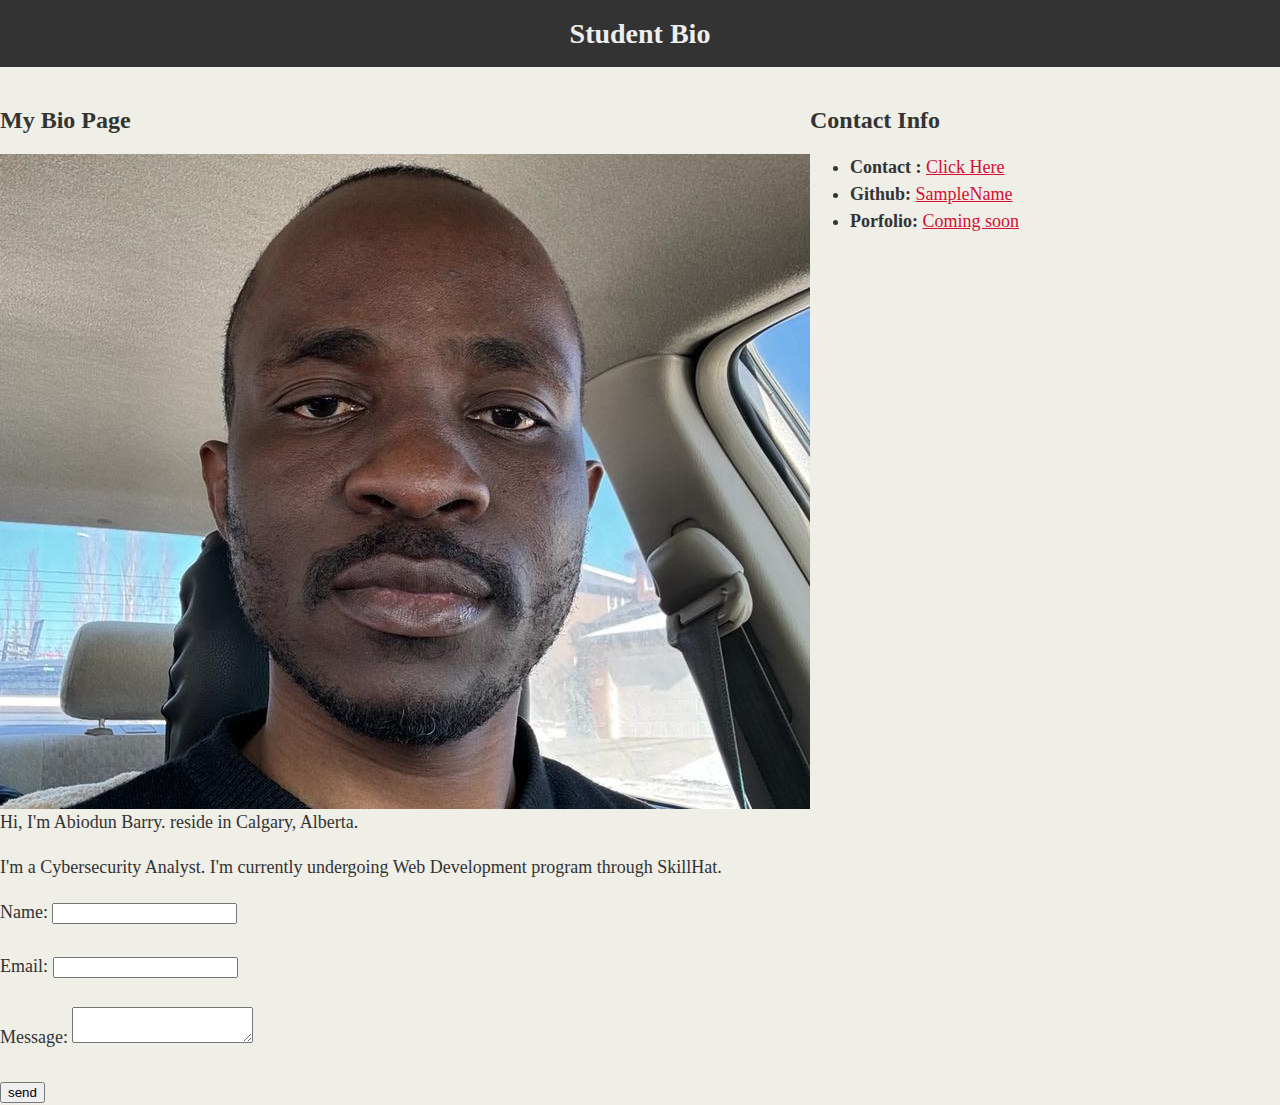
<file: index.html>
<!DOCTYPE html>
<!-- this doctype tag tells the browser that this file is of type HTML -->
<html lang="en">
     <!-- this html tag tells the browser that the CODE is of type HTML -->
    <head>
        <meta charset="UTF-8">
        <meta name="viewport" content="width=device-width, initial-scale=1.0">
        <!-- this sets up the webpage to be mobile friendly. (first) mobile responsive -->
        <title>My Webpage</title>
        <!-- the title tag displays the title of the page in a browser tab -->
        <!-- link to the external css -->
        <link rel="stylesheet" href="./style.css">
    </head>
    <!-- this head tags tells the browser that the code inside it needs to execute first-->
    <body>
        <!-- the body tag contains the content that is physically web browser itself-->
        <header>
            <h1>Student Bio</h1>
        </header>
        <div class="container">
            <section id="main-bio">

            </section>
        </div>
        <!-- the div tag divides each paragraphs into blocks-->
        <section id="main-bio">
            <h2>My Bio Page</h2>
    <img id="bio-image" src="./bioimage.jpg" alt="your name">
    <!--the img tag helps to embed an image in the web page, while the attributes src specifies the path of the image and alt specifies an alternate text for the image-->
<body>
    <p>Hi, I'm Abiodun Barry. <I></I> reside in Calgary, Alberta.</p>
    <p>I'm a Cybersecurity Analyst. I'm currently undergoing Web Development program through SkillHat.</p>
     <!--this is a paragraph tag that blocks a bunch of text into a paragraph-->
     <body>
        <form action="https://api.web3forms.com/submit" method="post">
            <input type="hidden" name="access_key" value="68d8fdfc-9c2b-4267-a028-fd66776f2b94">

            <label for="name">Name:</label>
            <input type="text" id="name" name="name"><br><br>

            <label for="email">Email:</label>
            <input type="text" id="email" name="email"><br><br>

            <label for="message">Message:</label>
            <textarea id="message" name="message"></textarea><br><br>

            <input type="submit" value="send">
        </form>
        </section>
            <section id="contact-info">
                <h2>Contact Info</h2>
                <ul>
                    <li><strong>Contact <Meta:desc></Meta:desc>:</strong> <a href="./contactus.html">Click Here</a></li>
                    <li><strong>Github:</strong> <a href="#">SampleName</a></li>
                    <li><strong>Porfolio:</strong> <a href="#">Coming soon</a></li>
                
                </ul>
            </section>

        </div>
    </body>
</html>
</file>
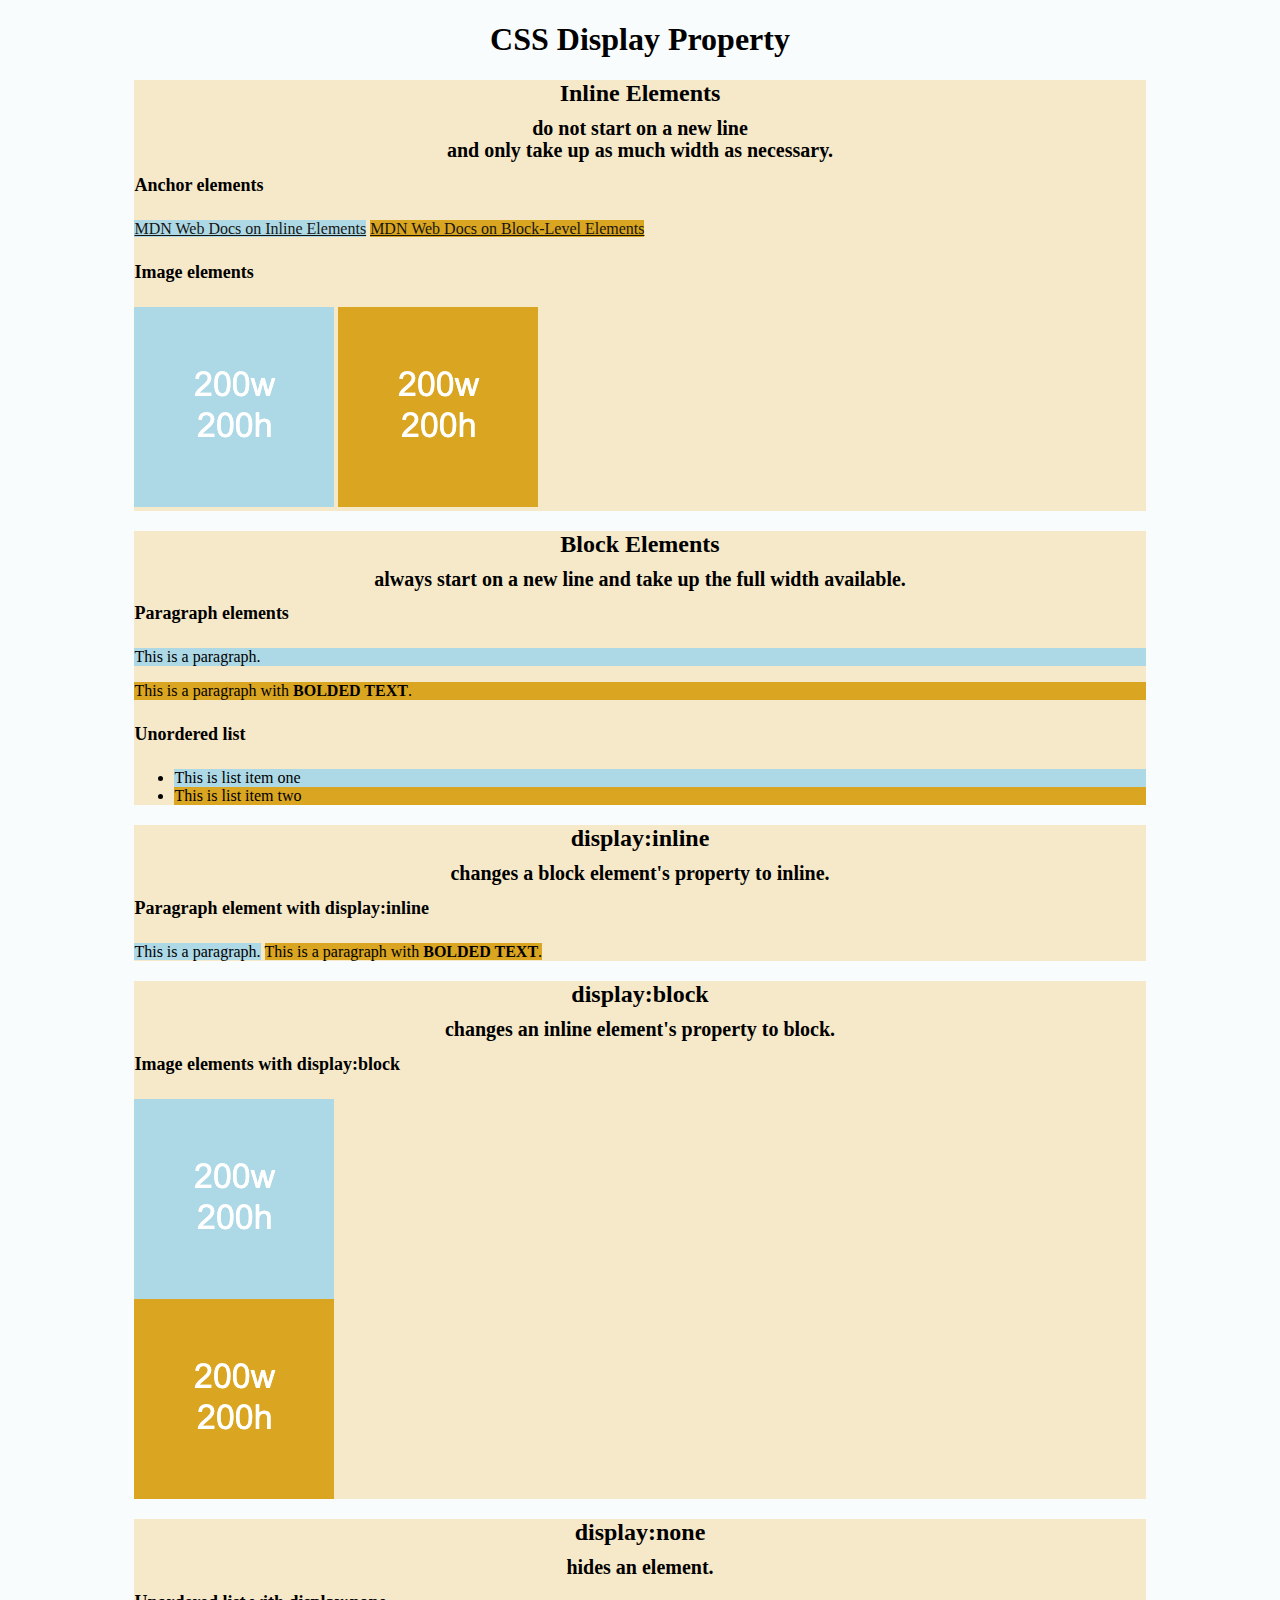
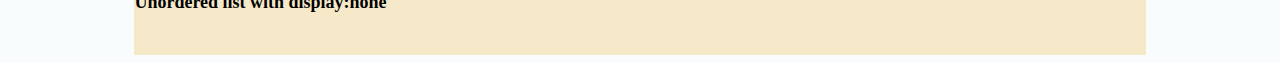
<file: css-layout/css-layout/02-Ins-HTML-display/index.html>
<!DOCTYPE html>
<html lang="en-GB">

  <head>
    <meta charset="UTF-8">
    <title>HTML Display</title>
    <link rel="stylesheet" href="./assets/css/style.css">
  </head>

  <body>
    <header>
      <!-- Headers -->
      <h1>CSS Display Property</h1>
    </header>

    <section>
      <h2>Inline Elements</h2>
      <h3>do not start on a new line</h3>
      <h3>and only take up as much width as necessary.</h3>
      <!--Anchor elements <a> are inline elements-->
      <h4>Anchor elements</h4>
      <a class="first-element" href="https://developer.mozilla.org/en-US/docs/Web/HTML/Inline_elements">MDN Web Docs on Inline Elements</a>
      <a class="second-element" href="https://developer.mozilla.org/en-US/docs/Web/HTML/Block-level_elements">MDN Web Docs on Block-Level Elements</a>
      <!--Images <img> are inline elements-->
      <h4>Image elements</h4>
      <img class="first-element" src="./assets/images/image-1.png" alt="box with text reading 200w 200h"/>
      <img class="second-element" src="./assets/images/image-2.png" alt="box with text reading 200w 200h"/>
    </section>

    <section>
      <h2>Block Elements</h2>
      <h3>always start on a new line and take up the full width available.</h3>
      <!--Paragraph <p> elements are block elements-->
      <h4>Paragraph elements</h4>
      <p class="first-element">This is a paragraph.</p>
      <p class="second-element">This is a paragraph with <strong>BOLDED TEXT</strong>.</p>
       <!--Unordered lists are block elements-->
      <h4>Unordered list</h4>
      <ul>
        <li class="first-element" >This is list item one</li>
        <li class="second-element" >This is list item two</li>
      </ul>
    </section>

    <section>
      <h2>display:inline</h2>
      <h3>changes a block element's property to inline.</h3>
      <h4>Paragraph element with display:inline</h4>
      <p class="first-element display-inline">This is a paragraph.</p>
      <p class="second-element display-inline">This is a paragraph with <strong>BOLDED TEXT</strong>.</p>
    </section>

    <section>
      <h2>display:block</h2>
      <h3>changes an inline element's property to block.</h3>
      <h4>Image elements with display:block</h4>
      <img class="first-element display-block" src="./assets/images/image-1.png" alt="box with height and width text"/>
      <img class="second-element display-block" src="./assets/images/image-2.png" alt="box with height and width text"/>  
    </section>

    <section>
      <h2>display:none</h2>
      <h3>hides an element.</h3>
      <h4>Unordered list with display:none</h4>
      <ul class="display-none">
        <li>This is list item one</li>
        <li>This is list item two</li>
      </ul>
      <br>
    </section>

  </body>

</html>
</file>
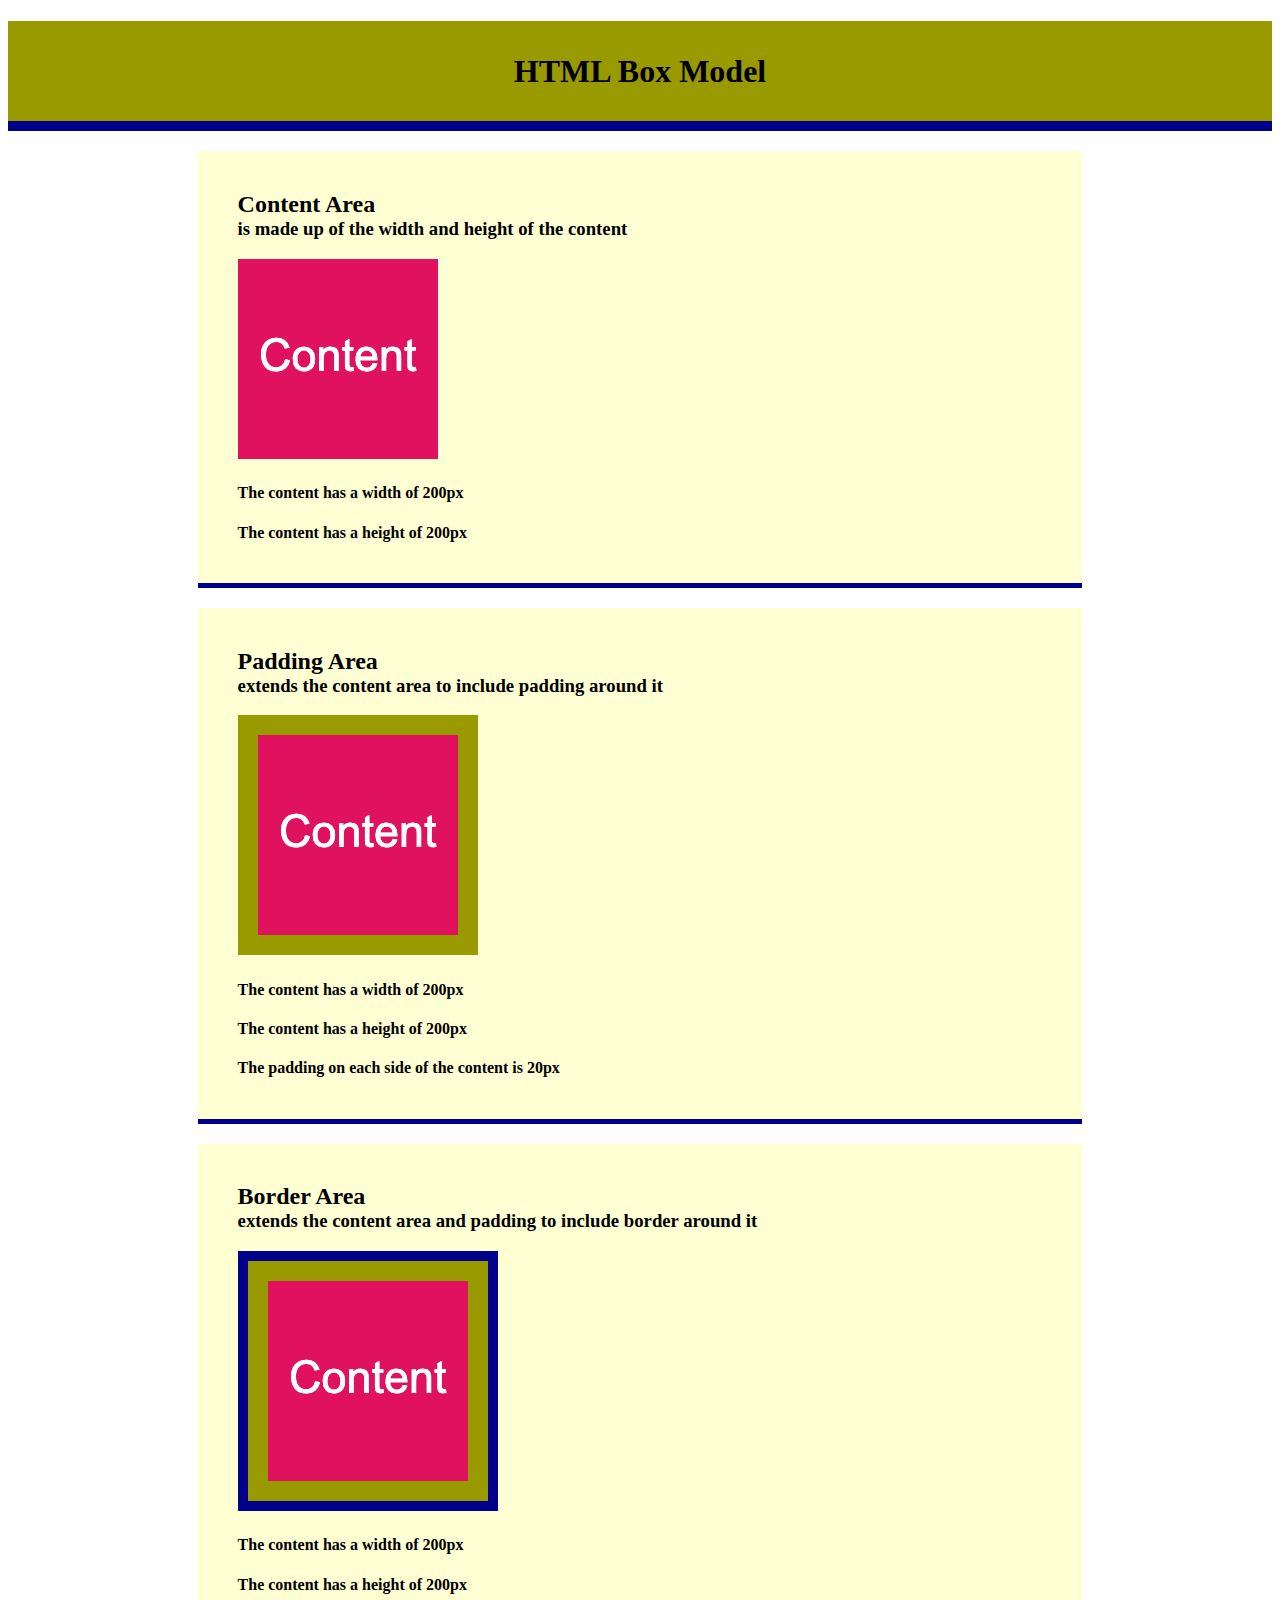
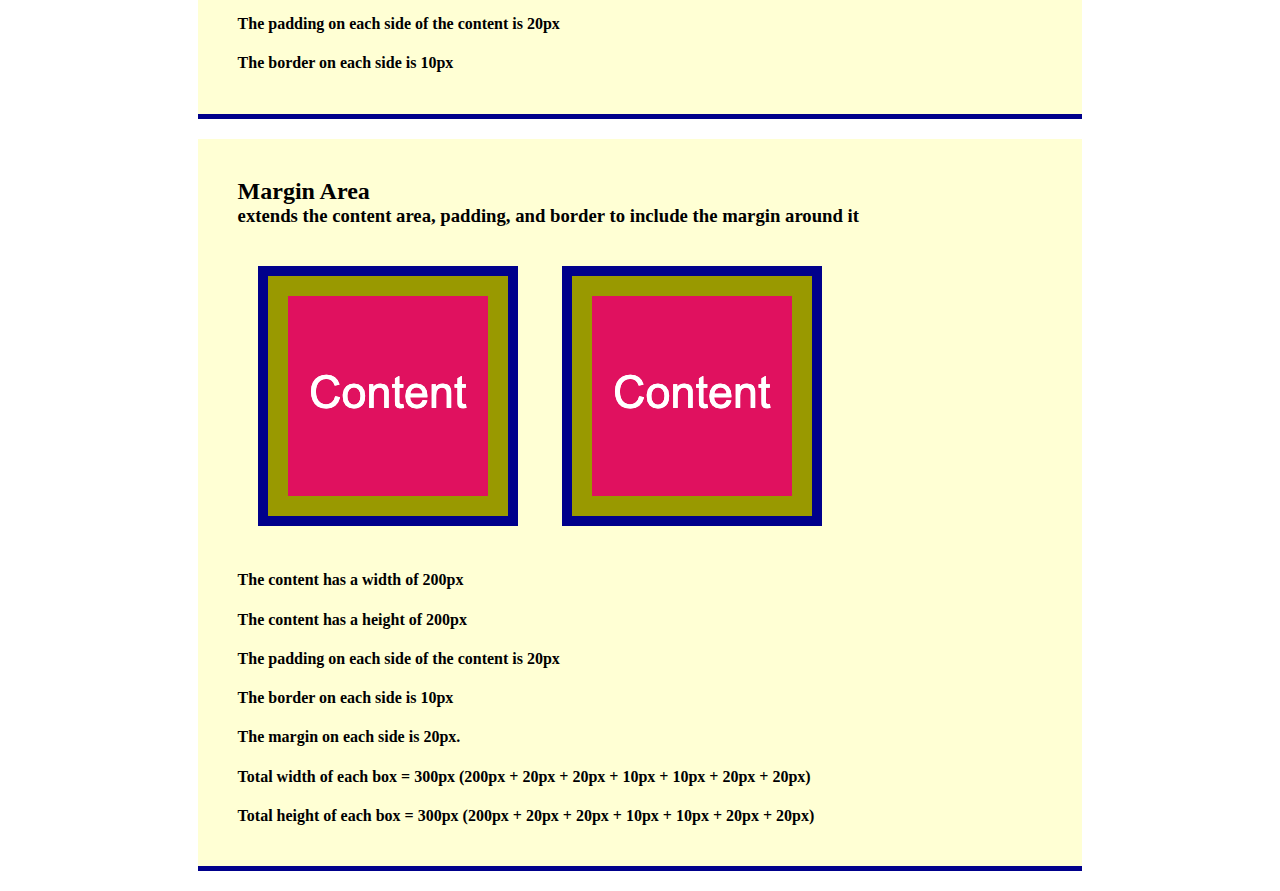
<file: css-layout/css-layout/04-Ins-CSS-box-model/index.html>
<!DOCTYPE html>
<html lang="en-GB">

  <head>
    <meta charset="UTF-8">
    <title>CSS Box Model</title>
    <link rel="stylesheet" href="./assets/css/style.css">
  </head>

  <body>
    <header>
      <h1>HTML Box Model</h1>
    </header>
    
    <section>
      <div class="example-box">
        <h2>Content Area</h2>
        <h3>is made up of the width and height of the content</h3>
        <img src="./assets/images/image-1.png" alt="box with number 1"/>
        <h4>The content has a width of 200px</h4>
        <h4>The content has a height of 200px</h4>
      </div>
    </section>

    <section>
      <div class="example-box">
        <h2>Padding Area</h2>
        <h3>extends the content area to include padding around it</h3>
        <img class="image-padding" src="./assets/images/image-1.png" alt="box with number 1"/>
        <h4>The content has a width of 200px</h4>
        <h4>The content has a height of 200px</h4>
        <h4>The padding on each side of the content is 20px</h4>
      </div>
    </section>

    <section>
      <div class="example-box">
        <h2>Border Area</h2>
        <h3>extends the content area and padding to include border around it</h3>
        <img class="image-padding image-border" src="./assets/images/image-1.png" alt="box with number 1"/>
        <h4>The content has a width of 200px</h4>
        <h4>The content has a height of 200px</h4>
        <h4>The padding on each side of the content is 20px</h4>
        <h4>The border on each side is 10px</h4>
      </div>
    </section>

    <section>
      <div class="example-box">
        <h2>Margin Area</h2>
        <h3>extends the content area, padding, and border to include the margin around it</h3>
        <img class="image-padding image-border image-margin" src="./assets/images/image-1.png" alt="box with number 1"/>
        <img class="image-padding image-border image-margin" src="./assets/images/image-1.png" alt="box with number 1"/>
        <h4>The content has a width of 200px</h4>
        <h4>The content has a height of 200px</h4>
        <h4>The padding on each side of the content is 20px</h4>
        <h4>The border on each side is 10px</h4>
        <h4>The margin on each side is 20px.</h4>
        <h4>Total width of each box = 300px (200px + 20px + 20px + 10px + 10px + 20px + 20px)</h4>
        <h4>Total height of each box = 300px (200px + 20px + 20px + 10px + 10px + 20px + 20px)</h4>
      </div>
    </section>
      
  </body>

</html>
</file>
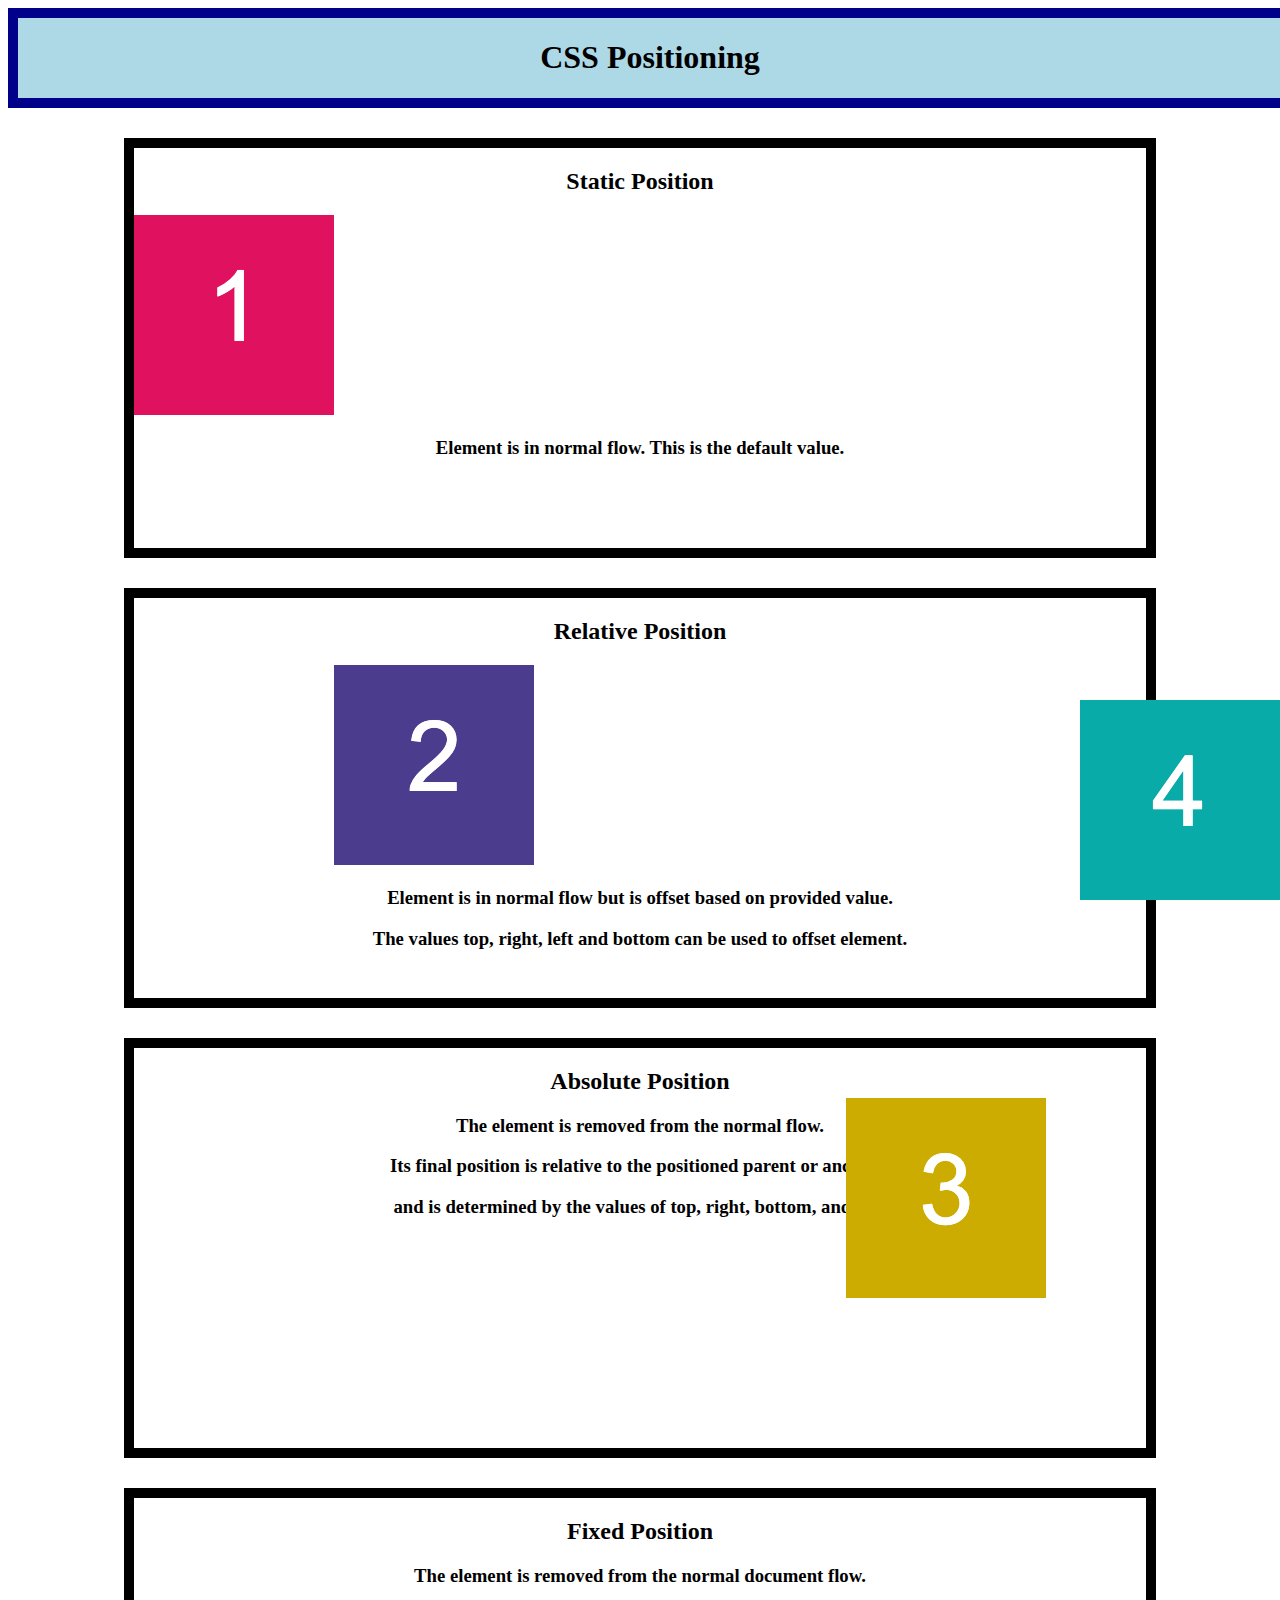
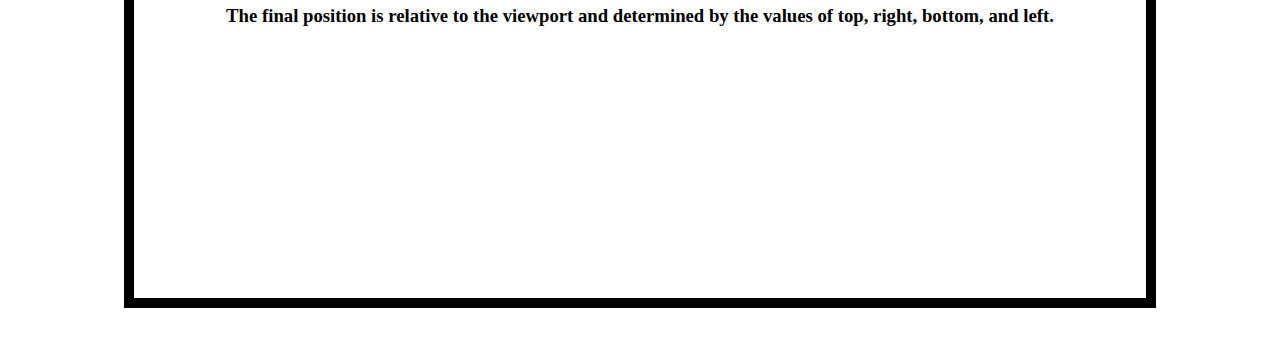
<file: css-layout/css-layout/06-Ins-CSS-positioning/index.html>
<!DOCTYPE html>
<html lang="en-GB">
  <head>
    <meta charset="UTF-8">
    <meta name="viewport" content="width=device-width, initial-scale=1.0">
    <link rel="stylesheet" href="./assets/css/style.css">
    <title>CSS Positioning</title>
  </head>

  <body>
    <header>
      <h1>CSS Positioning</h1>
    </header>

    <section>
      <h2>Static Position</h2>
      <img src="./assets/images/image-1.png" alt="box with number 1"/>
      <h3>Element is in normal flow. This is the default value.</h3>
    </section>

    <section>
      <h2>Relative Position</h2>
      <img id="relative-box" src="./assets/images/image-2.png" alt="box with number 2"/>
      <h3>Element is in normal flow but is offset based on provided value.</h3>
      <h3>The values top, right, left and bottom can be used to offset element.</h3>
    </section>

    <section id="absolute-section">
      <h2>Absolute Position</h2>
      <img id="absolute-box" src="./assets/images/image-3.png" alt="box with number 3"/>
      <h3>The element is removed from the normal flow.</h3>
      <h3>Its final position is relative to the positioned parent or ancestor</h3>
      <h3>and is determined by the values of top, right, bottom, and left.</h3>
    </section>

    <section>
      <h2>Fixed Position</h2>
      <img id="fixed-box" src="./assets/images/image-4.png" alt="box with number 4">
      <h3>The element is removed from the normal document flow.</h3>
      <h3>The final position is relative to the viewport and determined by the values of top, right, bottom, and left. </h3>
    </section>
  </body>

</html>
</file>
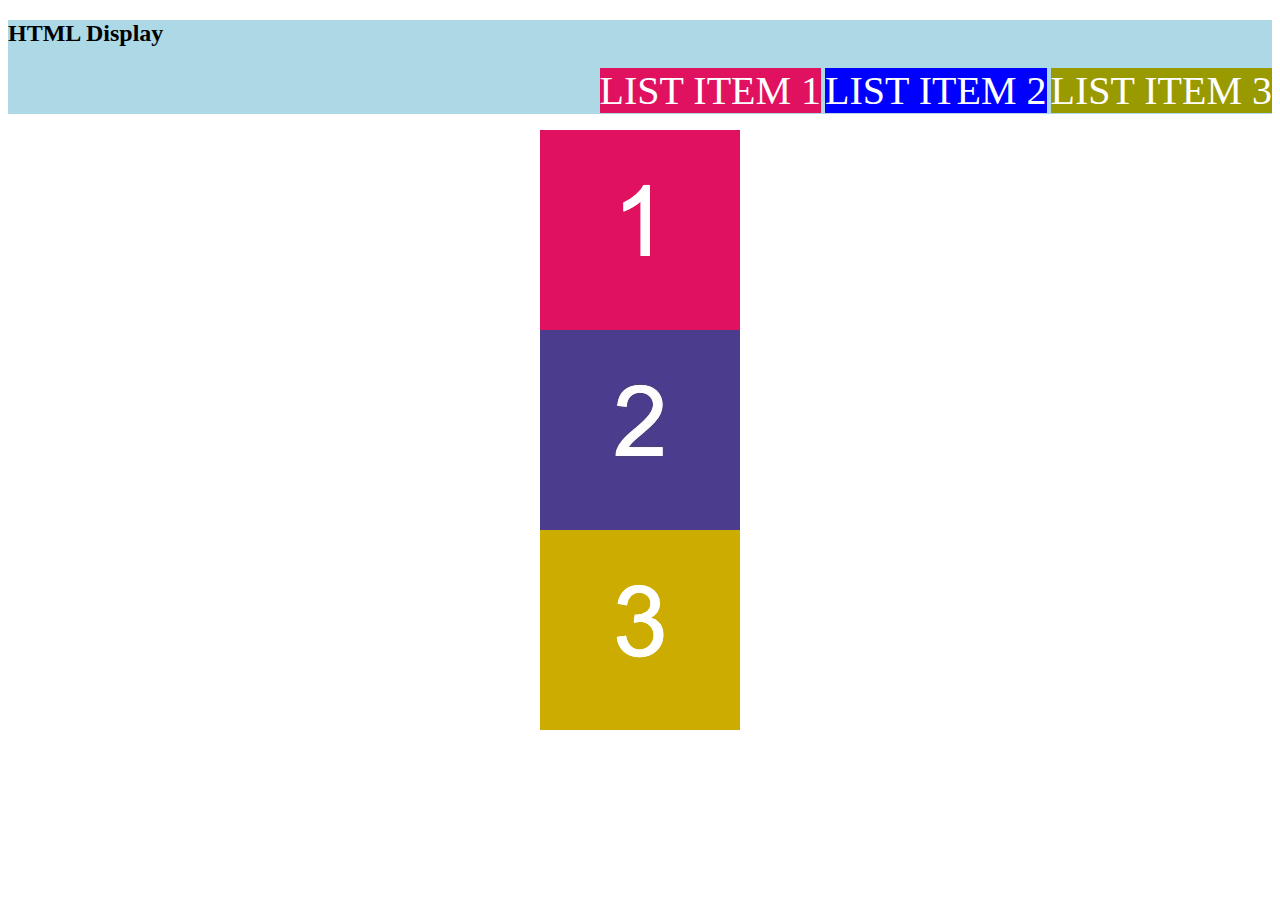
<file: css-layout/css-layout/03-Stu-HTML-display/solved/index.html>
<!DOCTYPE html>
<html lang="en-GB">

  <head>
    <meta charset="UTF-8">
    <title>HTML Display</title>
    <link rel="stylesheet" href="./assets/css/style.css">
  </head>

  <body>
    <header>
      <h2>HTML Display</h2>
      <nav>
        <ul>
          <li id="item-1">LIST ITEM 1</li>
          <li id="item-2">LIST ITEM 2</li>
          <li id="item-3">LIST ITEM 3</li>
        </ul>
      </nav>
    </header>
    
    <section>
      <img src="./assets/images/image-1.png" alt="box with number 1"/>
      <img src="./assets/images/image-2.png" alt="box with number 2"/> 
      <img id="image-3" src="./assets/images/image-3.png" alt="box with number 3"/> 
    </section>
  </body>

</html>
</file>
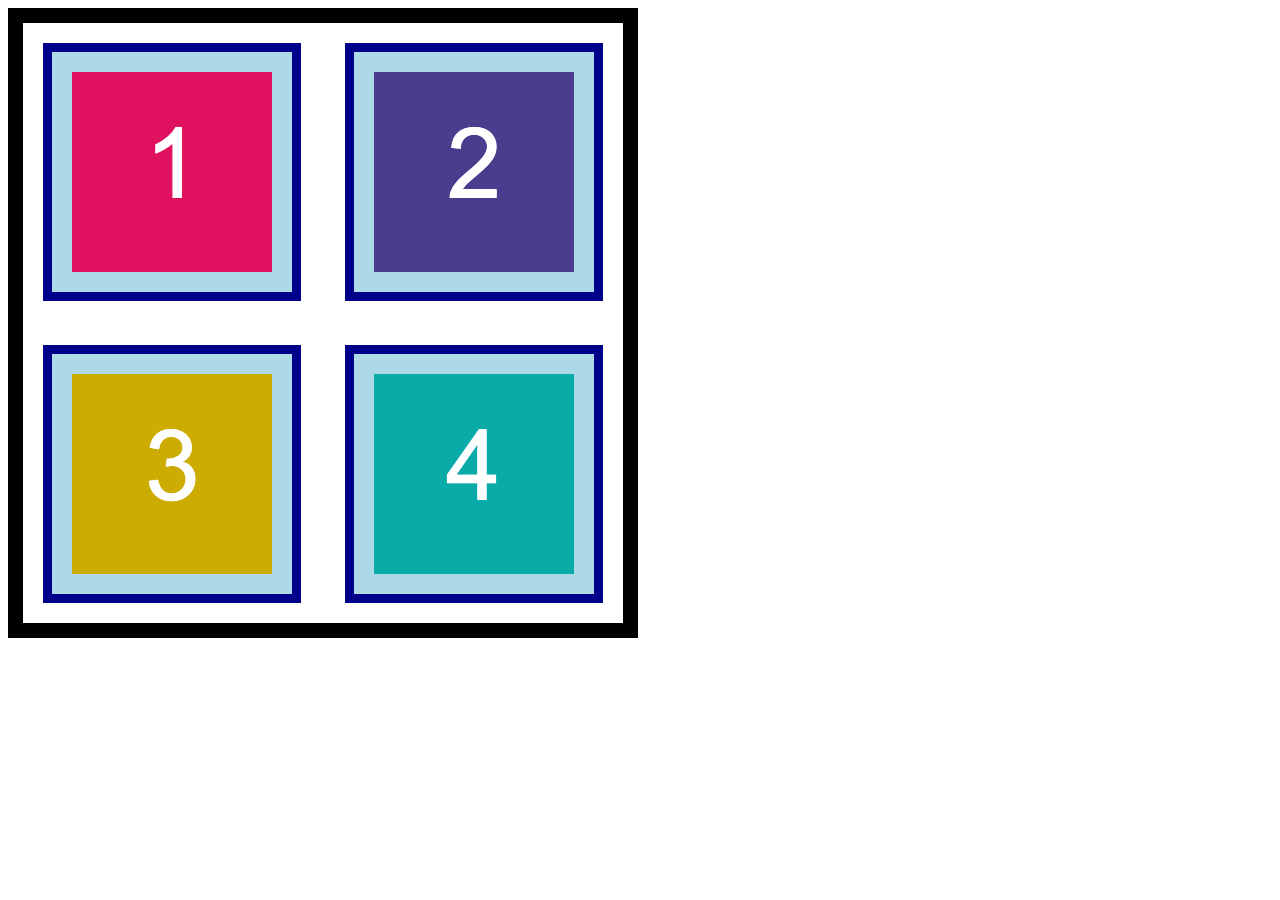
<file: css-layout/css-layout/05-Stu-CSS-box-model/solved/index.html>
<!DOCTYPE html>
<html lang="en-GB">

  <head>
    <meta charset="UTF-8">
    <title>HTML Box Model</title>
    <link rel="stylesheet" type="text/css" href="./assets/css/style.css">
  </head>

  <body>
    <section>
      <img src="./assets/images/image-1.png" alt="box with number 1"/>
      <img src="./assets/images/image-2.png" alt="box with number 2"/>
      <img src="./assets/images/image-3.png" alt="box with number 3"/>
      <img src="./assets/images/image-4.png" alt="box with number 4"/>
    </section>
  </body>

</html>
</file>
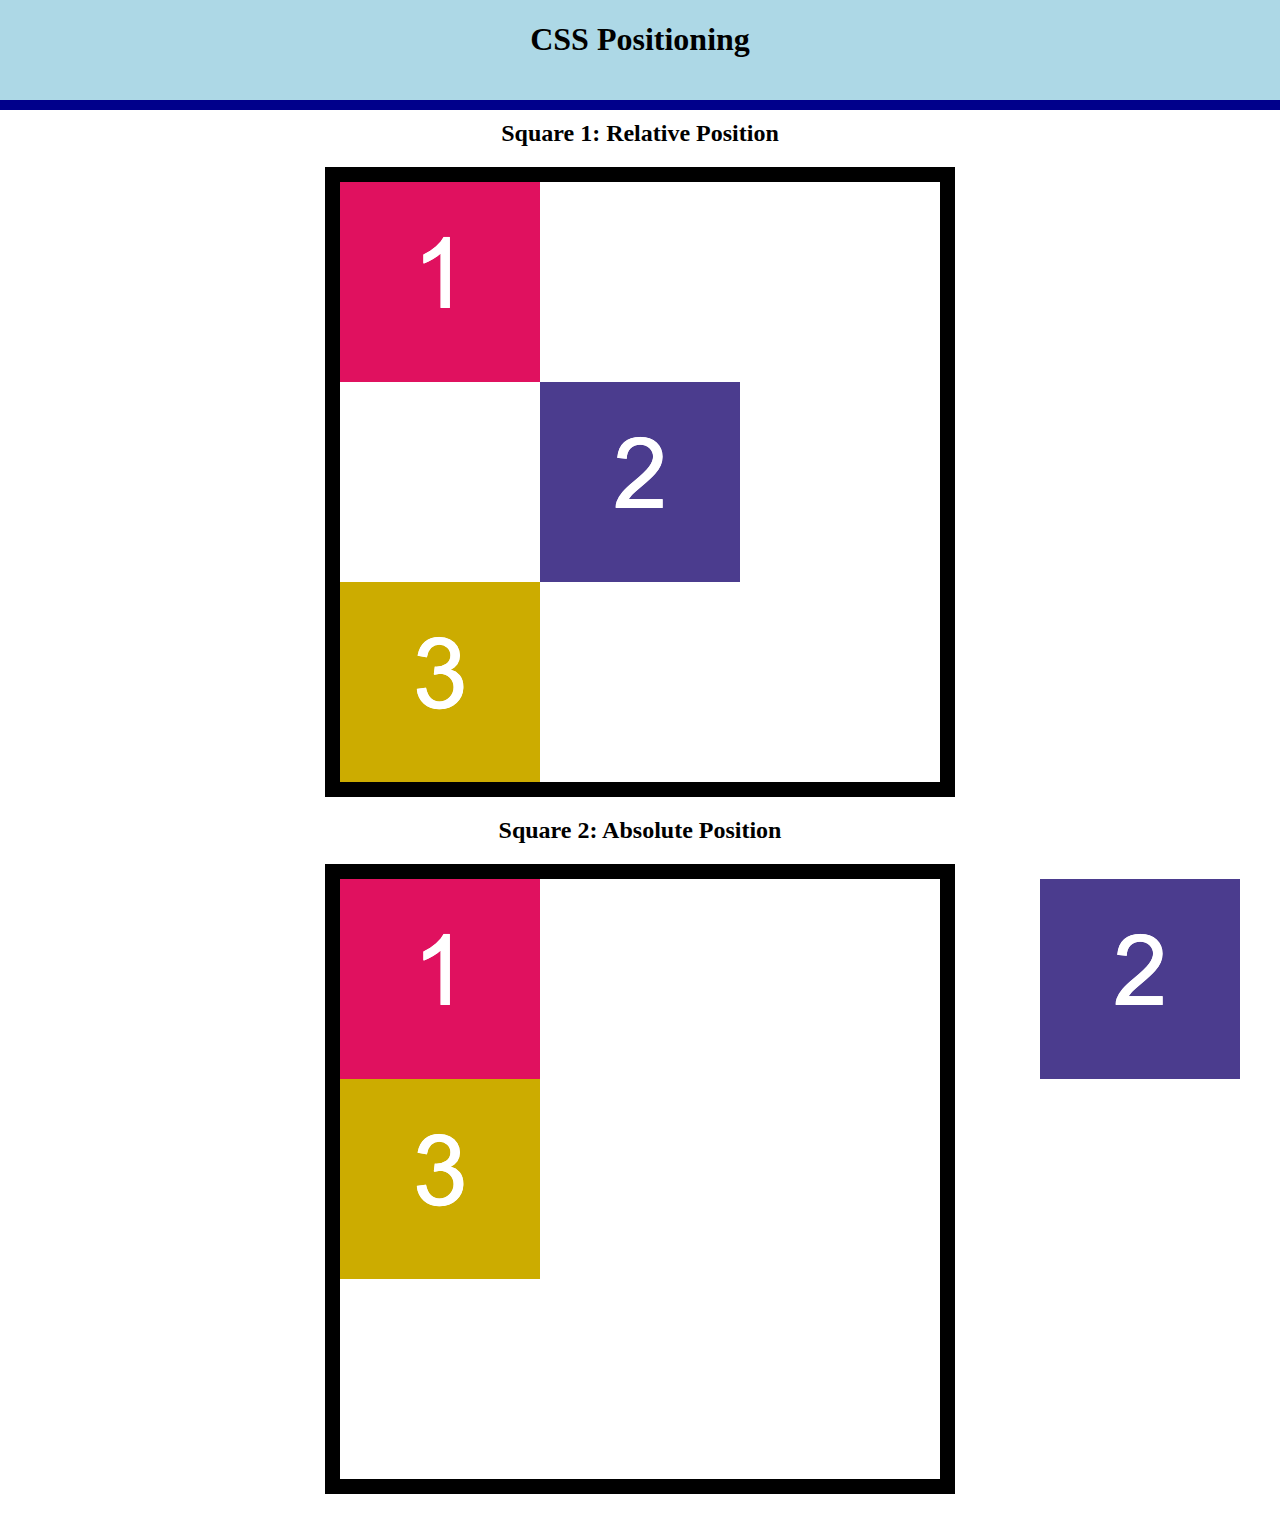
<file: css-layout/css-layout/07-Stu-CSS-positioning/solved/index.html>
<!DOCTYPE html>
<html lang="en-GB">

  <head>
    <meta charset="UTF-8">
    <title>CSS Positioning</title>
    <link rel="stylesheet" type="text/css" href="./assets/css/style.css">
  </head>

  <body>
    <header>
      <h1>CSS Positioning</h1>
    </header>

    <main>
      <section>
        <h2>Square 1: Relative Position</h2>
        <div class="container">
          <img src="./assets/images/image-1.png" alt="box with number 1"/>
          <img id="relative-box-2" src="./assets/images/image-2.png" alt="box with number 2"/>
          <img src="./assets/images/image-3.png" alt="box with number 3"/>
        </div>
      </section>

      <section>
        <h2>Square 2: Absolute Position</h2>
        <div class="container absolute-container">
          <img src="./assets/images/image-1.png" alt="box with number 1"/>
          <img id="absolute-box-2"src="./assets/images/image-2.png" alt="box with number 2"/>
          <img src="./assets/images/image-3.png" alt="box with number 3"/>
        </div>
      </section>
    </main>
  </body>

</html>
</file>
<file: style.css>
body {
    padding: 0;
    margin: 0;
    font-family: Georgia,"Times New Roman",Times,serif;
    font-size: 18px;
    line-height: 150%;
    color: #333333;
    background: #efeee7;
}

header {
    background: #333333;
}
h1 {
    padding: 20px 0;
    margin: 0;
    margin-bottom: 20px;
    font-size: 28px;
    color: #eee;
    text-align: center;
}
h2 {
    font-size: 24px;
}
a {
    color: #d21034;
}
.container {
    width: 1024px;
    margin: 0 auto;
}
#main-bio,
#contact-info,
#bio-image {
    float: left;
</file>
<file: css-layout/css-layout/02-Ins-HTML-display/assets/css/style.css>
body {
  background-color: #f8fcfd;
}

h1,
h2,
h3 {
  text-align: center;
}

h3 {
  font-size: 20px;
  line-height: 2px;
}

h4 {
  font-size: 18px;
}

a {
  font-size: 16px;
  color: #181510;
}

section {
  margin: 0 auto;
  width: 80%;
  background-color: #f6e9c9;
}

.first-element {
  background-color: lightblue;
}

.second-element {
  background-color: goldenrod;
}

/* Sets display of all elements with class selector to block */
.display-block {
  display: block;
}

/* Sets display of all elements with class selector to inline */
.display-inline {
  display: inline;
}

/* Sets display of all elements with class selector to inline */
.display-none {
  display: none;
}
</file>
<file: css-layout/css-layout/04-Ins-CSS-box-model/assets/css/style.css>
header {
  height: 100px;
  width: 100%;
  /* Sets border to bottom only */
  border-bottom: 10px solid darkblue;
  background-color: #999900;
}

section {
  width: 70%;
  /* Sets top and bottom margin to 20px. Auto will center element */
  margin: 20px auto;
  border-bottom: 5px solid darkblue;
  background-color: #ffffd4;
}

h1 {
  text-align: center;
  line-height: 100px;
}

h2 {
  /* Sets bottom margin to 0 */
  margin-bottom: 0;
}

h3 {
  /* Sets top margin to 0 */
  margin-top: 0;
}

.example-box {
  /* Shortcut method sets top and bottom padding to 20px and left and right to 40px */
  padding: 20px 40px;
}

.image-padding {
  /* Sets padding on all sides to 20px */
  padding: 20px;
  background-color: #999900;
}

.image-border {
  /* Sets border on all sides */
  border: 10px solid darkblue;
}

.image-margin {
  /* Sets all sides to 20px */
  margin: 20px;
}
</file>
<file: css-layout/css-layout/06-Ins-CSS-positioning/assets/css/style.css>
h1,
h2,
h3 {
  text-align: center;
}

header {
  width: 100%;
  border: 10px solid darkblue;
  background-color: lightblue;
}

section {
  height: 400px;
  width: 80%;
  margin: 30px auto;
  border: 10px solid black;
}

/* Relative positioning */
#relative-box {
  position: relative;
  left: 200px;
}

/* Absolute positioning */
#absolute-section {
  position: relative;
}

#absolute-box {
  position: absolute;
  top: 50px;
  right: 100px;
}

/* Fixed positioning */
#fixed-box {
  position: fixed;
  bottom: 0;
  right: 0;
}
</file>
<file: css-layout/css-layout/03-Stu-HTML-display/solved/assets/css/style.css>
header {
  width: 100%;
  background-color: lightblue;
}

h2 {
  text-align: left;
}

ul {
  text-align: right;
  color: #ffffff;
}

/* List items in navigation bar */
li {
  /* Sets display to inline */
  display: inline;
  list-style-type: none;
  font-size: 40px;
}

/* Boxes */
img {
  /* Sets display to block */
  display: block;
  /*Sets margins to center elements*/
  margin: 0 auto;
}

#item-1 {
  background-color: #e0115f;
}

#item-2 {
  background-color: #0000ff;
}

#item-3 {
  background-color: #999900;
}

/* Box 3 */
#image-3 {
  /* Change display: none to display: block */
  display: block;
}
</file>
<file: css-layout/css-layout/05-Stu-CSS-box-model/solved/assets/css/style.css>
section {
  width: 600px;
  height: 600px;
  text-align: center;
  border: 15px solid black;
}

img {
  width: 200px;
  height: 200px;
  background-color: lightblue;
  /* Margin property */
  margin: 20px;
  /* Padding property */
  padding: 20px;
  /* Border property */
  border: 9px solid darkblue;
}
</file>
<file: css-layout/css-layout/07-Stu-CSS-positioning/solved/assets/css/style.css>
body {
  /* Sets the position of the body to relative */
  position: relative;
  margin: 0;
  padding: 0;
}

main {
  /* Adds padding to the top of the main element equal to height of fixed header */
  padding-top: 100px;
}

h1,
h2,
h3 {
  text-align: center;
}

img {
  display: block;
}

header {
  /* Sets header position to fixed */
  position: fixed;
  /* Positions header 0 length from top of page */
  top: 0;
  /* Sets the stack order of the header */
  z-index: 2;
  width: 100%;
  height: 100px;
  border-bottom: 10px solid darkblue;
  background-color: lightblue;
}

/* Square 1 and 2 */
.container {
  width: 600px;
  height: 600px;
  margin: 20px auto;
  border: 15px solid black;
}

/* Square 2 */
.absolute-container {
  /* Sets parent element to relative */
  position: relative;
}

/* Box 2 in Square 1 */
#relative-box-2 {
  position: relative;
  /* Offsets box 200px from left to center it */
  left: 200px;
}

/* Box 2 in Square 2 */
#absolute-box-2 {
  /* Sets position to absolute */
  position: absolute;
  /* Positions box zero length from top of parent container */
  top: 0;
  /* Positions box 700px from left of parent container */
  left: 700px;
}
</file>
